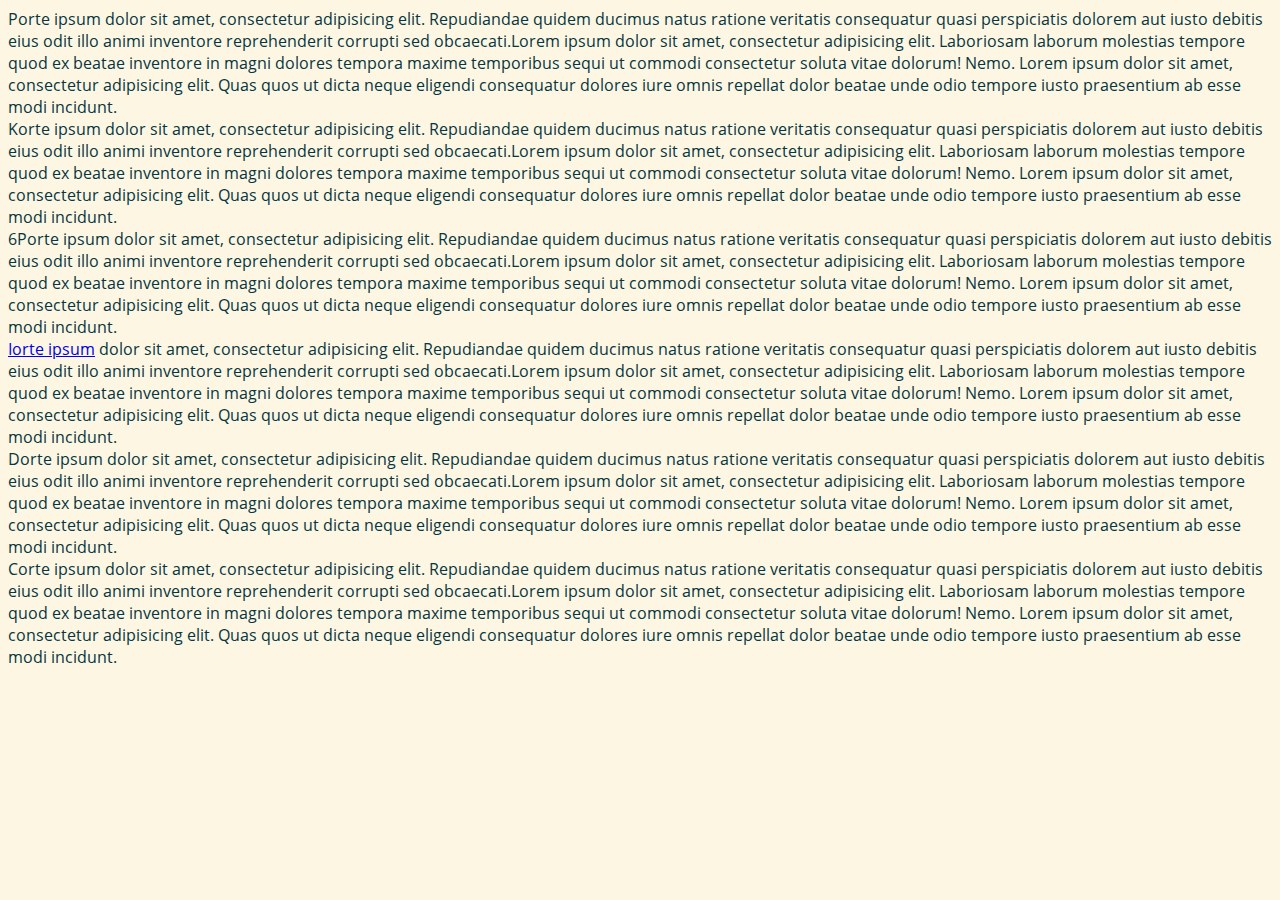
<file: index.html>
<!DOCTYPE html>
<html dir="ltr" lang="pl-PL">
<head><meta charset="UTF-8" />
<title>plugin</title>
<link rel="profile" href="http://gmpg.org/xfn/11" />
<link rel="stylesheet" type="text/css" media="all" href="drop-cap-style.css" />
<link rel="shortcut icon" href=""/>
<meta name="description" content="" />
<meta name="keywords" content="" />
<meta name="robots" content="index,follow,noodp,noydir" />
<script src="drop-cap.js"></script>
</head>

<body>
  <p class="drop-cap-paragraph">Porte ipsum dolor sit amet, consectetur adipisicing elit. Repudiandae quidem ducimus natus ratione veritatis consequatur quasi perspiciatis dolorem aut iusto debitis eius odit illo animi inventore reprehenderit corrupti sed obcaecati.Lorem ipsum dolor sit amet, consectetur adipisicing elit. Laboriosam laborum molestias tempore quod ex beatae inventore in magni dolores tempora maxime temporibus sequi ut commodi consectetur soluta vitae dolorum! Nemo.
  Lorem ipsum dolor sit amet, consectetur adipisicing elit. Quas quos ut dicta neque eligendi consequatur dolores iure omnis repellat dolor beatae unde odio tempore iusto praesentium ab esse modi incidunt.</p>
  
  <p class="drop-cap-3-paragraph">Korte ipsum dolor sit amet, consectetur adipisicing elit. Repudiandae quidem ducimus natus ratione veritatis consequatur quasi perspiciatis dolorem aut iusto debitis eius odit illo animi inventore reprehenderit corrupti sed obcaecati.Lorem ipsum dolor sit amet, consectetur adipisicing elit. Laboriosam laborum molestias tempore quod ex beatae inventore in magni dolores tempora maxime temporibus sequi ut commodi consectetur soluta vitae dolorum! Nemo.
  Lorem ipsum dolor sit amet, consectetur adipisicing elit. Quas quos ut dicta neque eligendi consequatur dolores iure omnis repellat dolor beatae unde odio tempore iusto praesentium ab esse modi incidunt.</p>
    
  <p id="drop-cap-id">6Porte ipsum dolor sit amet, consectetur adipisicing elit. Repudiandae quidem ducimus natus ratione veritatis consequatur quasi perspiciatis dolorem aut iusto debitis eius odit illo animi inventore reprehenderit corrupti sed obcaecati.Lorem ipsum dolor sit amet, consectetur adipisicing elit. Laboriosam laborum molestias tempore quod ex beatae inventore in magni dolores tempora maxime temporibus sequi ut commodi consectetur soluta vitae dolorum! Nemo.
  Lorem ipsum dolor sit amet, consectetur adipisicing elit. Quas quos ut dicta neque eligendi consequatur dolores iure omnis repellat dolor beatae unde odio tempore iusto praesentium ab esse modi incidunt.</p>
  
  <p class="drop-cap-paragraph">     <span>   <a href="#adres" title="tytul">   Iorte ipsum</a> </span>dolor sit amet, consectetur adipisicing elit. Repudiandae quidem ducimus natus ratione veritatis consequatur quasi perspiciatis dolorem aut iusto debitis eius odit illo animi inventore reprehenderit corrupti sed obcaecati.Lorem ipsum dolor sit amet, consectetur adipisicing elit. Laboriosam laborum molestias tempore quod ex beatae inventore in magni dolores tempora maxime temporibus sequi ut commodi consectetur soluta vitae dolorum! Nemo.
  Lorem ipsum dolor sit amet, consectetur adipisicing elit. Quas quos ut dicta neque eligendi consequatur dolores iure omnis repellat dolor beatae unde odio tempore iusto praesentium ab esse modi incidunt.</p>
  
  <p class="drop-cap-paragraph">   Dorte ipsum dolor sit amet, consectetur adipisicing elit. Repudiandae quidem ducimus natus ratione veritatis consequatur quasi perspiciatis dolorem aut iusto debitis eius odit illo animi inventore reprehenderit corrupti sed obcaecati.Lorem ipsum dolor sit amet, consectetur adipisicing elit. Laboriosam laborum molestias tempore quod ex beatae inventore in magni dolores tempora maxime temporibus sequi ut commodi consectetur soluta vitae dolorum! Nemo.
  Lorem ipsum dolor sit amet, consectetur adipisicing elit. Quas quos ut dicta neque eligendi consequatur dolores iure omnis repellat dolor beatae unde odio tempore iusto praesentium ab esse modi incidunt.</p>
  
   <p class="drop-cap-3-paragraph">Corte ipsum dolor sit amet, consectetur adipisicing elit. Repudiandae quidem ducimus natus ratione veritatis consequatur quasi perspiciatis dolorem aut iusto debitis eius odit illo animi inventore reprehenderit corrupti sed obcaecati.Lorem ipsum dolor sit amet, consectetur adipisicing elit. Laboriosam laborum molestias tempore quod ex beatae inventore in magni dolores tempora maxime temporibus sequi ut commodi consectetur soluta vitae dolorum! Nemo.
  Lorem ipsum dolor sit amet, consectetur adipisicing elit. Quas quos ut dicta neque eligendi consequatur dolores iure omnis repellat dolor beatae unde odio tempore iusto praesentium ab esse modi incidunt.</p>
    
<script type="text/javascript">
	var settings = {			
			fontURL: 'OpenSans-Regular-webfont.svg',
			paragraphClass: 'drop-cap-paragraph',
			elementID: null, // leave null to use plugin on classes
			elementWithShapeOutsideClass: 'drop-cap-element',
			elementWithShapeOutsideStyle:   'shape-margin: 1em;'+
                                            'float: left;', // width and height are based on the biggest polygon's size and attached later
			wrapperClass: 'drop-cap-wrapper',
			wrapperStyle:   'margin: 50px auto;'+
                            'width: 700px;'+
                            'overflow: hidden;'+// overflow: hidden and position: relative are necessary for proper work
                            'position: relative;', // overflow: hidden and position: relative are necessary for proper work
			firstLetterSpanClass: 'drop-cap-letter',
			firstLetterSpanStyle:   'position: absolute;'+
                                    'left: -12px;'+ // set left and top values to compensate for glyph vs font size and gain alignment
                                    'top: -30px;'+
                                    'font-family: "Open Sans";', 
			firstLetterFontSize: 194, //without unit
			firstLetterFontSizeUnit: 'px',
			letterHeightToFontSizeRatio: 0.7
		};
		
	dropCap(settings);
	
    var settings2 = {			
			fontURL: 'entypo-webfont.svg',
			paragraphClass: null,
			elementID: 'drop-cap-id', // leave null to use plugin on classes
			elementWithShapeOutsideClass: 'drop-cap-2-element',
			elementWithShapeOutsideStyle:   'shape-margin: 1em;'+
                                            'float: left;', // width and height are based on the biggest polygon's size and attached later
			wrapperClass: 'drop-cap-2-wrapper',
			wrapperStyle:   'margin: 50px auto;'+
                            'width: 700px;'+
                            'overflow: hidden;'+// overflow: hidden and position: relative are necessary for proper work
                            'position: relative;', // overflow: hidden and position: relative are necessary for proper work
			firstLetterSpanClass: 'drop-cap-2-letter',
			firstLetterSpanStyle:   'position: absolute;'+
                                    'left: -20px;'+ // set left and top values to compensate for glyph vs font size and gain alignment
                                    'top: -180px;'+
                                    'color: #cc0033;'+
                                    'font-family: "Entypo";', 
			firstLetterFontSize: 600, //without unit
			firstLetterFontSizeUnit: 'px',
			letterHeightToFontSizeRatio: 0.37
		};		
	dropCap(settings2);
    
    var settings3 = {			
			fontURL: 'freebooterscript-webfont.svg',
			paragraphClass: 'drop-cap-3-paragraph',
			elementID: null, // leave null to use plugin on classes
			elementWithShapeOutsideClass: 'drop-cap-3-element',
			elementWithShapeOutsideStyle:   'shape-margin: 0.1em;'+
                                            'float: left;', // width and height are based on the biggest polygon's size and attached later
			wrapperClass: 'drop-cap-3-wrapper',
			wrapperStyle:   'margin: 50px auto;'+
                            'width: 700px;'+
                            'overflow: hidden;'+// overflow: hidden and position: relative are necessary for proper work
                            'position: relative;', // overflow: hidden and position: relative are necessary for proper work
			firstLetterSpanClass: 'drop-cap-3-letter',
			firstLetterSpanStyle:   'position: absolute;'+
                                    'left: 0px;'+ // set left and top values to compensate for glyph vs font size and gain alignment
                                    'top: 14px;'+
                                    'font-family: "Freebooter";', 
			firstLetterFontSize: 194, //without unit
			firstLetterFontSizeUnit: 'px',
			letterHeightToFontSizeRatio: 0.85
		};
    dropCap(settings3);
	
</script>
</body>
</html>
</file>
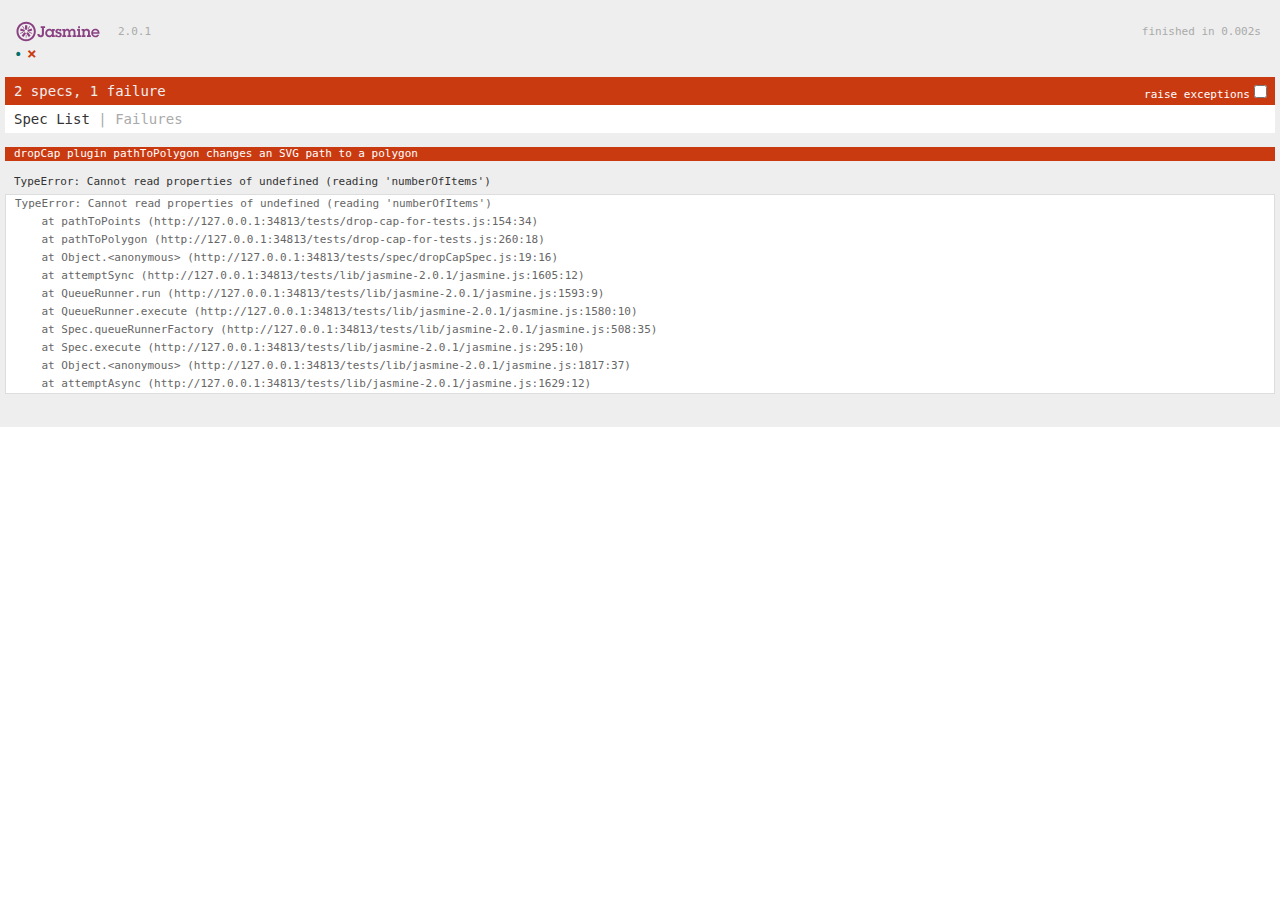
<file: tests/SpecRunner.html>
<!DOCTYPE HTML>
<html>
<head>
  <meta http-equiv="Content-Type" content="text/html; charset=UTF-8">
  <title>Jasmine Spec Runner v2.0.1</title>

  <link rel="shortcut icon" type="image/png" href="lib/jasmine-2.0.1/jasmine_favicon.png">
  <link rel="stylesheet" type="text/css" href="lib/jasmine-2.0.1/jasmine.css">

  <script type="text/javascript" src="lib/jasmine-2.0.1/jasmine.js"></script>
  <script type="text/javascript" src="lib/jasmine-2.0.1/jasmine-html.js"></script>
  <script type="text/javascript" src="lib/jasmine-2.0.1/boot.js"></script>

  <!-- include source files here... -->
  <script type="text/javascript" src="drop-cap-for-tests.js"></script>

  <!-- include spec files here... -->
  <script type="text/javascript" src="spec/dropCapSpec.js"></script>
  
</head>

<body>
</body>
</html>
</file>
<file: drop-cap-style.css>
@font-face {
	font-family: "Open Sans";
	src: url(OpenSans-Regular-webfont.svg);
	src: url(OpenSans-Regular-webfont.ttf);
}
@font-face {
	font-family: "Entypo";
	src: url(entypo-webfont.svg);
	src: url(entypo-webfont.ttf);
}
@font-face {
	font-family: "Freebooter";
	src: url(freebooterscript-webfont.svg);
	src: url(freebooterscript-webfont.ttf);
}

body {
	background-color: #fdf6e3;
    color: #073642  ;
	font-family: "Open Sans";
}

p {
	margin: 0;
}
</file>
<file: tests/lib/jasmine-2.0.1/jasmine.css>
body { overflow-y: scroll; }

.jasmine_html-reporter { background-color: #eeeeee; padding: 5px; margin: -8px; font-size: 11px; font-family: Monaco, "Lucida Console", monospace; line-height: 14px; color: #333333; }
.jasmine_html-reporter a { text-decoration: none; }
.jasmine_html-reporter a:hover { text-decoration: underline; }
.jasmine_html-reporter p, .jasmine_html-reporter h1, .jasmine_html-reporter h2, .jasmine_html-reporter h3, .jasmine_html-reporter h4, .jasmine_html-reporter h5, .jasmine_html-reporter h6 { margin: 0; line-height: 14px; }
.jasmine_html-reporter .banner, .jasmine_html-reporter .symbol-summary, .jasmine_html-reporter .summary, .jasmine_html-reporter .result-message, .jasmine_html-reporter .spec .description, .jasmine_html-reporter .spec-detail .description, .jasmine_html-reporter .alert .bar, .jasmine_html-reporter .stack-trace { padding-left: 9px; padding-right: 9px; }
.jasmine_html-reporter .banner { position: relative; }
.jasmine_html-reporter .banner .title { background: url('[data-uri]') no-repeat; background: url('[data-uri]') no-repeat, none; -webkit-background-size: 100%; -moz-background-size: 100%; -o-background-size: 100%; background-size: 100%; display: block; float: left; width: 90px; height: 25px; }
.jasmine_html-reporter .banner .version { margin-left: 14px; position: relative; top: 6px; }
.jasmine_html-reporter .banner .duration { position: absolute; right: 14px; top: 6px; }
.jasmine_html-reporter #jasmine_content { position: fixed; right: 100%; }
.jasmine_html-reporter .version { color: #aaaaaa; }
.jasmine_html-reporter .banner { margin-top: 14px; }
.jasmine_html-reporter .duration { color: #aaaaaa; float: right; }
.jasmine_html-reporter .symbol-summary { overflow: hidden; *zoom: 1; margin: 14px 0; }
.jasmine_html-reporter .symbol-summary li { display: inline-block; height: 8px; width: 14px; font-size: 16px; }
.jasmine_html-reporter .symbol-summary li.passed { font-size: 14px; }
.jasmine_html-reporter .symbol-summary li.passed:before { color: #007069; content: "\02022"; }
.jasmine_html-reporter .symbol-summary li.failed { line-height: 9px; }
.jasmine_html-reporter .symbol-summary li.failed:before { color: #ca3a11; content: "\d7"; font-weight: bold; margin-left: -1px; }
.jasmine_html-reporter .symbol-summary li.disabled { font-size: 14px; }
.jasmine_html-reporter .symbol-summary li.disabled:before { color: #bababa; content: "\02022"; }
.jasmine_html-reporter .symbol-summary li.pending { line-height: 17px; }
.jasmine_html-reporter .symbol-summary li.pending:before { color: #ba9d37; content: "*"; }
.jasmine_html-reporter .exceptions { color: #fff; float: right; margin-top: 5px; margin-right: 5px; }
.jasmine_html-reporter .bar { line-height: 28px; font-size: 14px; display: block; color: #eee; }
.jasmine_html-reporter .bar.failed { background-color: #ca3a11; }
.jasmine_html-reporter .bar.passed { background-color: #007069; }
.jasmine_html-reporter .bar.skipped { background-color: #bababa; }
.jasmine_html-reporter .bar.menu { background-color: #fff; color: #aaaaaa; }
.jasmine_html-reporter .bar.menu a { color: #333333; }
.jasmine_html-reporter .bar a { color: white; }
.jasmine_html-reporter.spec-list .bar.menu.failure-list, .jasmine_html-reporter.spec-list .results .failures { display: none; }
.jasmine_html-reporter.failure-list .bar.menu.spec-list, .jasmine_html-reporter.failure-list .summary { display: none; }
.jasmine_html-reporter .running-alert { background-color: #666666; }
.jasmine_html-reporter .results { margin-top: 14px; }
.jasmine_html-reporter.showDetails .summaryMenuItem { font-weight: normal; text-decoration: inherit; }
.jasmine_html-reporter.showDetails .summaryMenuItem:hover { text-decoration: underline; }
.jasmine_html-reporter.showDetails .detailsMenuItem { font-weight: bold; text-decoration: underline; }
.jasmine_html-reporter.showDetails .summary { display: none; }
.jasmine_html-reporter.showDetails #details { display: block; }
.jasmine_html-reporter .summaryMenuItem { font-weight: bold; text-decoration: underline; }
.jasmine_html-reporter .summary { margin-top: 14px; }
.jasmine_html-reporter .summary ul { list-style-type: none; margin-left: 14px; padding-top: 0; padding-left: 0; }
.jasmine_html-reporter .summary ul.suite { margin-top: 7px; margin-bottom: 7px; }
.jasmine_html-reporter .summary li.passed a { color: #007069; }
.jasmine_html-reporter .summary li.failed a { color: #ca3a11; }
.jasmine_html-reporter .summary li.empty a { color: #ba9d37; }
.jasmine_html-reporter .summary li.pending a { color: #ba9d37; }
.jasmine_html-reporter .description + .suite { margin-top: 0; }
.jasmine_html-reporter .suite { margin-top: 14px; }
.jasmine_html-reporter .suite a { color: #333333; }
.jasmine_html-reporter .failures .spec-detail { margin-bottom: 28px; }
.jasmine_html-reporter .failures .spec-detail .description { background-color: #ca3a11; }
.jasmine_html-reporter .failures .spec-detail .description a { color: white; }
.jasmine_html-reporter .result-message { padding-top: 14px; color: #333333; white-space: pre; }
.jasmine_html-reporter .result-message span.result { display: block; }
.jasmine_html-reporter .stack-trace { margin: 5px 0 0 0; max-height: 224px; overflow: auto; line-height: 18px; color: #666666; border: 1px solid #ddd; background: white; white-space: pre; }
</file>
